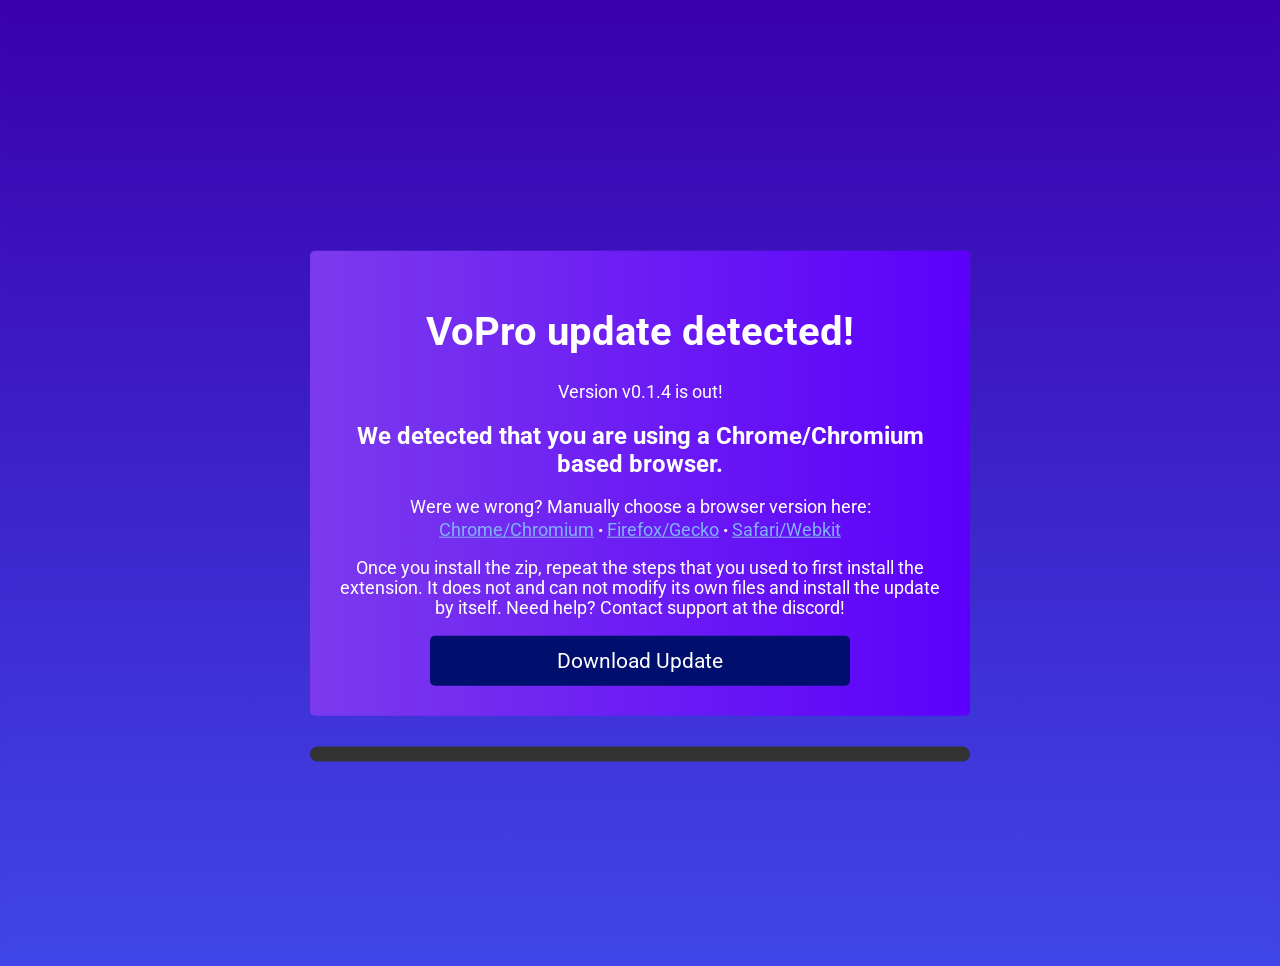
<file: update/index.html>
<!DOCTYPE html>
<html>
  <head>
    <title>VoPro setup!</title>
    <link rel="stylesheet" href="styles.css" />
  </head>
  <body>

      <main class="main">
        <div id="m-1" class="page">
          <h1>VoPro update detected!</h1>
          <p id="version">Version LOADING... is out!</p>
          <h2 id="detect">We've detected that you are on LOADING...</h2>
          <p style="margin-bottom: 3px;" id="wrong">Were we wrong? Manually choose a browser version here:</h2>
          <div id="links-container">
            <a href="#c" class="link">Chrome/Chromium</a> &bull;
            <a href="#f" class="link">Firefox/Gecko</a> &bull;
            <p id="w" style="text-decoration: underline; cursor: pointer; display: inline; color: #80b1fc;">Safari/Webkit</p>
            <div id="defaultbulletpoint" style="display: inline; display: none;"> &bull; </div>
          </div>
          <p>Once you install the zip, repeat the steps that you used to first install the extension. It does not and can not modify its own files and install the update by itself. Need help? Contact support at the discord!</p>
          <button id="n-1" class="next">Download Update</button>
        </div>

        <div id="progress">
            <div id="progress-bar">
                <div id="meter"></div>
            </div>
            <div id="title"></div>
        </div>
      </main>

      <script src="script.js"></script>
  </body>
</html>
</file>
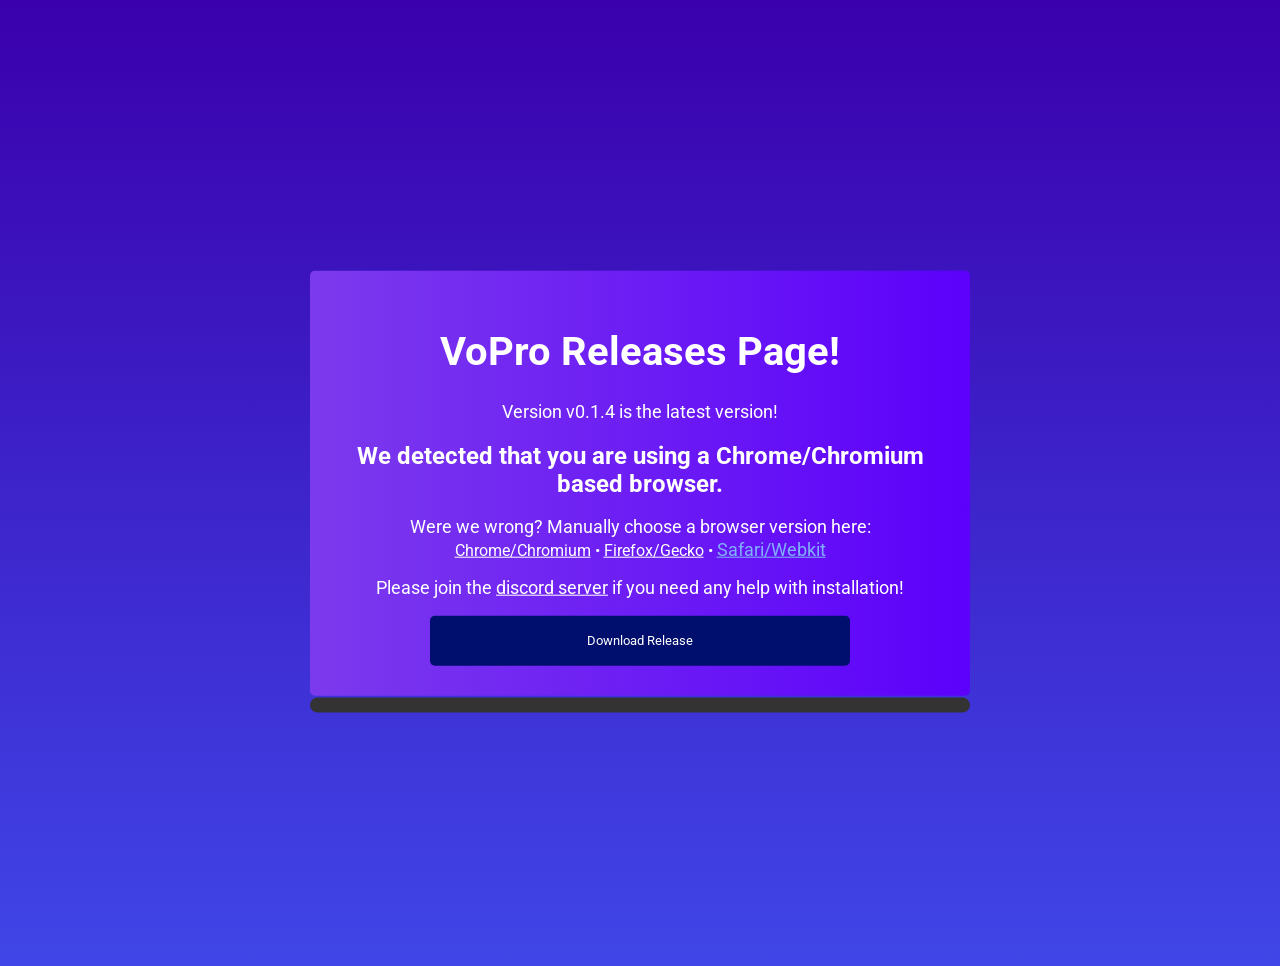
<file: releases.html>
<!DOCTYPE html>
<html>
  <head>
    <title>VoPro setup!</title>
    <style>
        @import url('https://fonts.googleapis.com/css2?family=Roboto:ital,wght@0,100..900;1,100..900&display=swap');

:root {
    --background-gradient: linear-gradient(180deg,#3a00ad #4046e7);
}

body {
  padding: 25px;
}

html {
    background: linear-gradient(180deg,#3a00ad, #4046e7);
}

h1 {
    font-size: 2.5rem;
}

p {
    font-size: 1.1rem;
}

* {
    color: white;
    font-family: Roboto;
    text-align: center;
}

.main {
  position: relative;
  min-height: 800px;
  height: 100vh;
  width: 100%;
}

#progress-bar {
    width: 660px;
    height: 15px;
    background-color: #333;

    border-radius: 15px;

    position: absolute;
    top: 50%;
    left: 50%;

    transform: translate(-50%, -50%);

    margin-top: 222px;

    transition: 0.5s margin-top;
}

#meter {
    position: absolute;
    top: 74%;
    left: 0%;

    transform: translate(0%, -74%);

    border-radius: 15px;

    padding-right: 0px;

    width: 0px;
    height: 15px;
    background: linear-gradient(50deg, #7c3aed,  #8283ff);

    transition: 1.3s padding-right;

    animation: rainbowBg 0.5s ease-in-out infinite;
}

.disabled {
    cursor: not-allowed !important;
    color: #333;
}

/*.bar {
    position: absolute;
      top: -10%;
      width: 5px;
      height: 20px;
      background: linear-gradient(180deg, #ff70fd, #d414d1);
      z-index: 15;
      border-radius: 5px;
}

#bar-0 {
    left: 0%;
}

#bar-1 {
    left: 32.7%
}

#bar-2 {
    left: 66.3%
}

#bar-3 {
    left: 99.3%
}
*/

.page {
  position: absolute;
  top: 50%;
  left: 50%;

  padding: 30px;
  border-radius: 5px;

  background: linear-gradient(270deg, #5c00fb, #7c3aed);

  transform: translate(-50%, -50%);

  width: 600px;
}

.next {
    background-color: #000e6d;

    width: 70%;
    height: 50px;

    border: none;
    border-radius: 5px;

    cursor: pointer;

    transition: 0.15s background-color;
}

.next:hover {
  background-color: #00159b;
}

@keyframes moveLeft {
  0% {
    left: 0%;
    opacity: 0;
  }

  100% {
    left: 50%;
    opacity: 1;
  }
}

@keyframes moveRight {
  0% {
    left: 50%;
    opacity: 1;
  }

  100% {
    left: 100%;
    opacity: 0;
  }
}


.transition-1 {
  animation: moveRight 0.50s ease-in-out 1;
}

.transition-0 {
  animation: moveLeft 0.50s ease-in-out 1;
}

#m-2 {
  display: none;
}

#m-3 {
  display: none;
}

#m-4 {
  display: none;
}

#m-5 {
    display: none;
}

.social {
  width: 35%;

  height: 50px;

  border: none;
  border-radius: 5px;

  cursor: pointer;

  transition: 0.15s background-color;
}

.dc {
  background-color: #5561ea;

  transition: 0.15s background-color;
}

.dc:hover {
  background-color: #606bea;
}

.gh {
  background-color: #000909;

  transition: 0.15s background-color;
}

.gh:hover {
  background-color: #001919;
}

    </style>
  </head>
  <body>

      <main class="main">
        <div id="m-1" class="page">
          <h1>VoPro Releases Page!</h1>
          <p id="version">Version LOADING... is the latest version!</p>
          <h2 id="detect">We've detected that you are on LOADING...</h2>
          <p style="margin-bottom: 3px;" id="wrong">Were we wrong? Manually choose a browser version here:</h2>
          <div id="links-container">
            <a href="#c" class="link">Chrome/Chromium</a> &bull;
            <a href="#f" class="link">Firefox/Gecko</a> &bull;
            <p id="w" style="text-decoration: underline; cursor: pointer; display: inline; color: #80b1fc;">Safari/Webkit</p>
            <div id="defaultbulletpoint" style="display: inline; display: none;"> &bull; </div>
          </div>
          <p>Please join the <a href="https://discord.gg/wxVgBeX8d9">discord server</a> if you need any help with installation!</p>
          <button id="n-1" class="next">Download Release</button>
        </div>

        <div id="progress">
            <div id="progress-bar">
                <div id="meter"></div>
            </div>
            <div id="title"></div>
        </div>
      </main>

      <script>
        let zipResponseClone;
let percent = 0;

const wait = (ms) => new Promise(resolve => setTimeout(resolve, ms));

function updateProgress(progress) {
    const meter = document.querySelector("#meter");
    meter.style.paddingRight = `${(progress * 661) / 100}px`;
}

function getBrowserFamily() {
  const ua = navigator.userAgent;

  if (/Firefox\/|FxiOS\//i.test(ua)) {
    return "Firefox/Firefox based";
  }

  if (/Chrome\/|CriOS\/|Chromium\/|Edg\/|EdgA\/|EdgiOS\/|OPR\/|Brave/i.test(ua)) {
    return "Chrome/Chromium based";
  }

  if (/AppleWebKit\//i.test(ua)) {
    return "Safari/Webkit based";
  }

  return "Unknown";
}

console.log(getBrowserFamily());

document.querySelectorAll(".link").forEach((link) => {
  link.addEventListener("click", async () => {
    await wait(100)
    window.location.reload();
  })
})

document.querySelector("#detect").textContent = `We detected that you are using a ${getBrowserFamily()} browser.`
let browser = getBrowserFamily() === 'Firefox/Firefox based' ? "firefox" : getBrowserFamily() === 'Chrome/Chromium based' ? "chromium" : getBrowserFamily() === "Safari/Webkit based" ? "safari" : "unknown";

console.log("browser" + browser)

let latestversion;

async function getLatestVersion() {

  latestversion = "v0.1.4"

  document.querySelector("#version").textContent = `Version ${latestversion} is the latest version!`

}

getLatestVersion()

async function verifyZip(browser_download) {

    const interval = setInterval(() => {
        if (percent < 90) {
            percent += 1;
            updateProgress(percent);
        }
    }, 100);

    let zipResponse, sigResponse, pubResponse

    try {
        [zipResponse, sigResponse, pubResponse] = await Promise.all([
          fetch(`https://codedlunar.github.io/VoPro/releases/${latestversion}/VoPro-main-${browser_download}.zip`),
            fetch(`https://codedlunar.github.io/VoPro/releases/${latestversion}/VoPro-main-${browser_download}.zip.sig`),
            fetch("https://codedlunar.github.io/VoPro/keys/public.pem")
        ]);
    } catch (netError) {
        clearInterval(interval);
        console.log("no connection" + netError)
        document.querySelector("#title").textContent = "Could not download update files. Check your internet connection.";
        document.querySelector("#title").style.color = "orange";
        return { status: 'HTTP_ERROR' } ;
    }

    zipResponse = await fetch(`https://codedlunar.github.io/VoPro/releases/${latestversion}/VoPro-main-${browser_download}.zip`);
    sigResponse = await fetch(`https://codedlunar.github.io/VoPro/releases/${latestversion}/VoPro-main-${browser_download}.zip.sig`);
    pubResponse = await fetch("https://codedlunar.github.io/VoPro/keys/public.pem");

    clearInterval(interval);

    updateProgress(100);

    zipResponseClone = zipResponse.clone()

    const zipBytes = await zipResponse.arrayBuffer();
    const signature = await sigResponse.arrayBuffer();
    const publicPem = await pubResponse.text();


    // get the full public key

    const base64 = publicPem
        .replace("-----BEGIN PUBLIC KEY-----", "")
        .replace("-----END PUBLIC KEY-----", "")
        .replace(/\s/g, "");

    const binary = atob(base64);
    const publicKeyBytes = new Uint8Array(binary.length);

    for (let i = 0; i < binary.length; i++) {
        publicKeyBytes[i] = binary.charCodeAt(i);
    }

    // import the public key

    const publicKey = await crypto.subtle.importKey(
        "spki",
        publicKeyBytes,
        {
            name: "Ed25519"
        },
        false,
        ["verify"]
    );

    // get the hash of the current public key

    const hash = await crypto.subtle.digest(
        "SHA-256",
        zipBytes
    );

    // is it actually signed by the coolest, one and only, codedlunar?????

    const valid = await crypto.subtle.verify(
        {
            name: "Ed25519"
        },
        publicKey,
        signature,
        hash
    );

  if (!valid) {
        // WHY YOU HACK MY SERVERS :(((

        console.log("invalid")
        return { status: "INVALID" }
    }

    console.log("valid")

    return { status: "SUCCESS", blob: new Blob([zipBytes], { type: "application/zip" }) };
}

// Run verification

async function runUpdateCheck() {

    await wait(2000)

    result = await verifyZip(currentbrowser);

    const title = document.querySelector("#title");

    switch (result.status) {
        case "NETWORK_ERROR":
        case "HTTP_ERROR":
            title.textContent = "Could not download update files. Check your internet connection or if GitHub is down.";
            title.style.color = "orange";
            break;

        case "INVALID":
            title.textContent = "Signature of the zip is invalid, this file has been tampered with and is not official. Report this immediately.";
            title.style.color = "red";
            break;

        case "SUCCESS":
            title.textContent = "Signature of the zip is valid, this file has not been tampered with and is official.";
            title.style.color = "lime";

            setTimeout(() => {
                const url = URL.createObjectURL(result.blob);
                const a = document.createElement("a");
                a.href = url;
                a.download = `VoPro-main-${currentbrowser}.zip`;
                document.body.appendChild(a);
                a.click();
                a.remove();
                URL.revokeObjectURL(url);
            }, 2000);
            break;
    }
}

document.querySelector("#w").addEventListener("click", () => {
  alert('Safari/Webkit support is not out yet.')
})

let currentbrowser;

if (window.location.hash.substring(1) != '') {
    switch (window.location.hash.substring(1)) {
        case 'c':
            currentbrowser = 'chromium'
            break;
        case 'f':
            currentbrowser = 'firefox'
            break;
        case 'w':
            currentbrowser = 'webkit'
            break;
    }

    document.querySelector("#detect").textContent = `Choosen install for ${currentbrowser} browser`
    document.querySelector("#wrong").textContent = "Manually choose a browser version here:"
    document.querySelector("#defaultbulletpoint").style.display = 'inline'


    const defaultlink = document.createElement("a")
    defaultlink.textContent = "Default"
    defaultlink.onclick = `window.location.reload()`
    defaultlink.href = "/VoPro/releases.html"

    document.querySelector("#links-container").append(defaultlink)
} else {
    currentbrowser = browser
}


document.querySelector("#n-1").addEventListener("click", runUpdateCheck)

      </script>
  </body>
</html>
</file>
<file: update/styles.css>
@import url('https://fonts.googleapis.com/css2?family=Roboto:ital,wght@0,100..900;1,100..900&display=swap');

body {
  padding: 25px;
}

html, body {
  background: linear-gradient(180deg,#3a00ad, #4046e7);;
}

h1 {
    font-size: 2.5rem;
}

p, a {
    font-size: 1.1rem;
}

* {
    color: white;
    font-family: Roboto;
    text-align: center;
}

.main {
  position: relative;
  min-height: 800px;
  height: 100vh;
  width: 100%;

  opacity: 0;

  transition: opacity 0.5s;

  animation: fadeIn 0.5s ease forwards;
}

@keyframes fadeIn {
  from {
    opacity: 0;
  }

  to {
    opacity: 1;
  }
}

#title {
    width: 100%;
    text-align: center;
    font-weight: bold;

    position: absolute;
    top: 50%;
    left: 50%;

    transform: translate(-50%, -50%);

    margin-top: 300px;
}

#progress-bar {
    width: 660px;
    height: 15px;
    background-color: #333;

    border-radius: 15px;

    position: absolute;
    top: 50%;
    left: 50%;

    transform: translate(-50%, -50%);

    margin-top: 271px;

    transition: 0.5s margin-top;
}

#meter {
    position: absolute;
    top: 74%;
    left: 0%;

    transform: translate(0%, -74%);

    border-radius: 15px;

    padding-right: 0px;

    width: 0px;
    height: 15px;
    background: linear-gradient(50deg, #7c3aed,  #8283ff);

    transition: 1.3s padding-right;

    animation: rainbowBg 0.5s ease-in-out infinite;
}


.disabled {
    cursor: not-allowed !important;
    color: #333;
}

/*.bar {
    position: absolute;
      top: -10%;
      width: 5px;
      height: 20px;
      background: linear-gradient(180deg, #ff70fd, #d414d1);
      z-index: 15;
      border-radius: 5px;
}

#bar-0 {
    left: 0%;
}

#bar-1 {
    left: 32.7%
}

#bar-2 {
    left: 66.3%
}

#bar-3 {
    left: 99.3%
}
*/

.page {
  position: absolute;
  top: 50%;
  left: 50%;

  padding: 30px;
  border-radius: 5px;

  background: linear-gradient(270deg, #5c00fb, #7c3aed);

  transform: translate(-50%, -50%);

  width: 600px;
}

.next {
    background-color: #000e6d;

    width: 70%;
    height: 50px;

    border: none;
    border-radius: 5px;

    cursor: pointer;

    transition: 0.15s background-color;
}

.next:hover {
  background-color: #00159b;
}

#links-container {
  margin-bottom: 10px;
}

#links-container a {
  color: #80b1fc;
}

#n-1 {
    font-size: 1.3rem;
}
</file>
